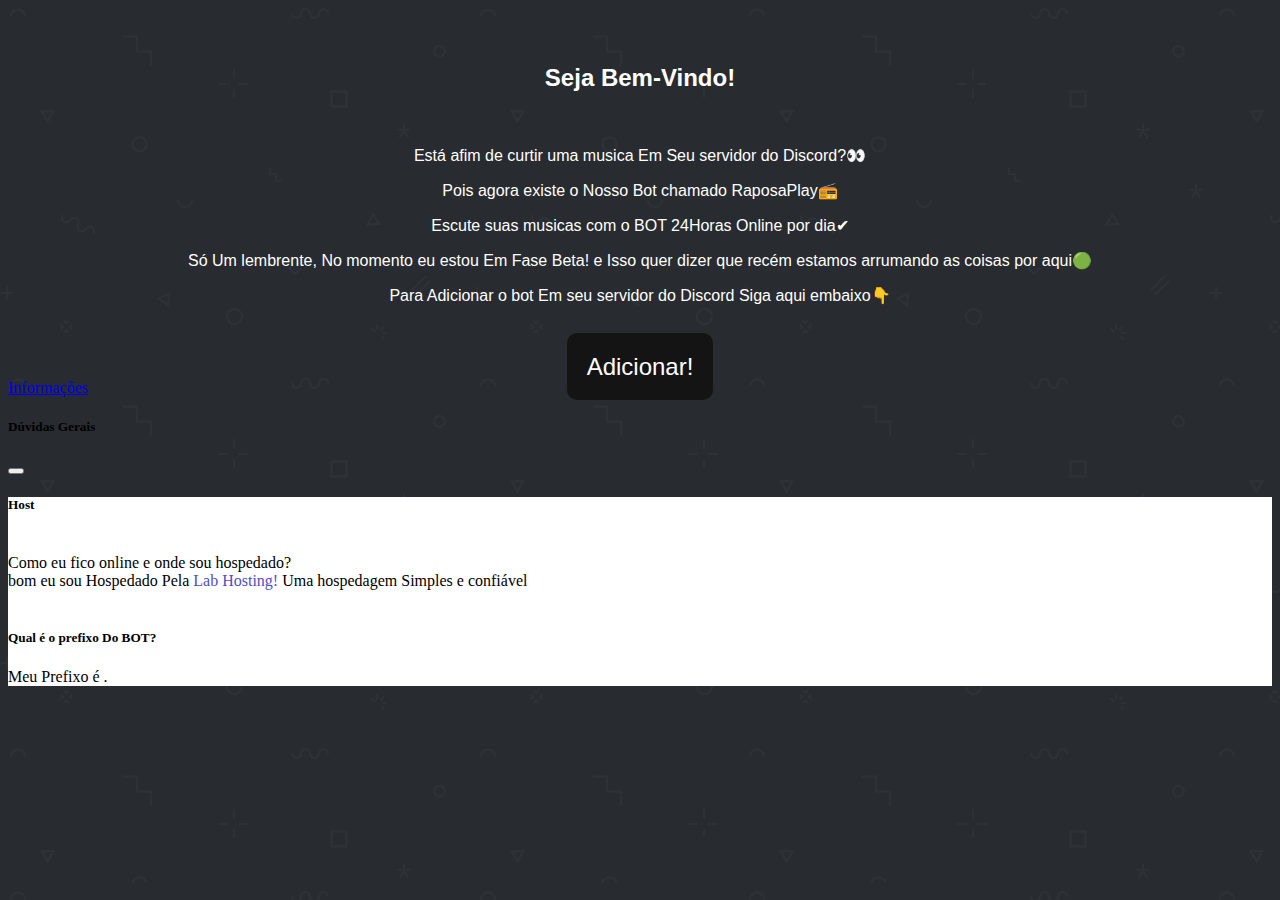
<file: index.html>
<!DOCTYPE html>
<html lang="en">
<head>
    <link href="https://cdn.jsdelivr.net/npm/bootstrap@5.1.3/dist/css/bootstrap.min.css" rel="stylesheet" integrity="sha384-1BmE4kWBq78iYhFldvKuhfTAU6auU8tT94WrHftjDbrCEXSU1oBoqyl2QvZ6jIW3" crossorigin="anonymous">
    <link href="style.css" rel="stylesheet" />
    <meta charset="UTF-8">
    <meta http-equiv="X-UA-Compatible" content="IE=edge">
    <meta name="viewport" content="width=device-width, initial-scale=1.0">
    <title>RaposaLaranja</title>
</head>
<body>
  
<div class="titulo">
  <br>
  <br>
<h2>Seja Bem-Vindo!</h2>
<br>
<p>Está afim de curtir uma musica Em Seu servidor do Discord?👀</p>
<p>Pois agora existe o Nosso Bot chamado RaposaPlay📻</p>
<p>Escute suas musicas com o BOT 24Horas Online por dia✔</p>
<P>Só Um lembrente, No momento eu estou Em  Fase Beta! e Isso quer dizer que recém estamos arrumando as coisas por aqui🟢</P>
<p>Para Adicionar o bot Em seu servidor do Discord Siga aqui embaixo👇</p>
</div>



<div class="btns">

<a href="https://discord.com/api/oauth2/authorize?client_id=953100739662717029&permissions=0&scope=bot" class="efeitobotao botao">Adicionar!</a>



</div>


<div class="painel"> 


    <a class="btn btn-dark position-absolute top-0 start-0"  data-bs-toggle="offcanvas" href="#offcanvasExample" role="button" aria-controls="offcanvasExample">
        Informações
      </a>
       
      </button>
      
      <div class="offcanvas offcanvas-start" tabindex="-1" id="offcanvasExample" aria-labelledby="offcanvasExampleLabel">
        <div class="offcanvas-header">
          <h5 class="offcanvas-title" id="offcanvasExampleLabel">Dúvidas Gerais</h5> 
          <button type="button" class="btn-close text-reset" data-bs-dismiss="offcanvas" aria-label="Close"></button>
        </div>
        <div class="offcanvas-body">
          <div>
         <h5>Host</h5>
         <br>
            Como eu fico online e onde sou hospedado?
           <br>
           bom eu sou Hospedado Pela <a class="host"link href="https://www.labhosting.com.br/">Lab Hosting!</a> Uma hospedagem Simples e confiável
         <br>
         <br>
         <h5>Qual é o prefixo Do BOT?</h5>
         <p>Meu Prefixo é .</p>
        
</div>





<script src="https://cdn.jsdelivr.net/npm/bootstrap@5.1.3/dist/js/bootstrap.bundle.min.js" integrity="sha384-ka7Sk0Gln4gmtz2MlQnikT1wXgYsOg+OMhuP+IlRH9sENBO0LRn5q+8nbTov4+1p" crossorigin="anonymous"></script>
</body>
</html>
</file>
<file: style.css>
.titulo{

font-family: 'Franklin Gothic Medium', 'Arial Narrow', Arial, sans-serif;
text-align: center;
color: white;


    }




body {


background-image: url(imagemclean2.png);



}


.btns{

text-align: center;
margin-top: 50px;






}


.efeitobotao{

    border: none;
    color: rgb(rgb(46, 44, 44), rgb(11, 12, 11), rgb(3, 3, 7));
    padding: 20px;
    margin: 10px;
    font-size: 24px;
    line-height: 24px;
    border-radius: 10px;
    position: relative;
    box-sizing: border-box;
    cursor: pointer;
    transition: all 400ms ease;




}


.botao{

background-color: rgb(20, 20, 20);
color: white;
font-family: 'Franklin Gothic Medium', 'Arial Narrow', Arial, sans-serif;
text-decoration: none;
min-width: min-content;

}

.efeito:before {
    content: '';
    position: absolute;
    top: 0px;
    left: 0px;
    width: 0px;
    height: 64px;
    background: rgba(rgb(255, 255, 255), rgb(252, 241, 241), rgb(255, 255, 255), alpha);
    border-radius: 10px;
    transition: all 2s ease;


}

.botao:hover {
    background-color: rgba(63, 62, 62, 0.26);
    
    


}


.host{


color: rgb(79, 77, 199);
text-decoration: none;


}



.offcanvas-body{


background-color: white;
color: rgb(0, 0, 0);
padding: -20px;

}
</file>
